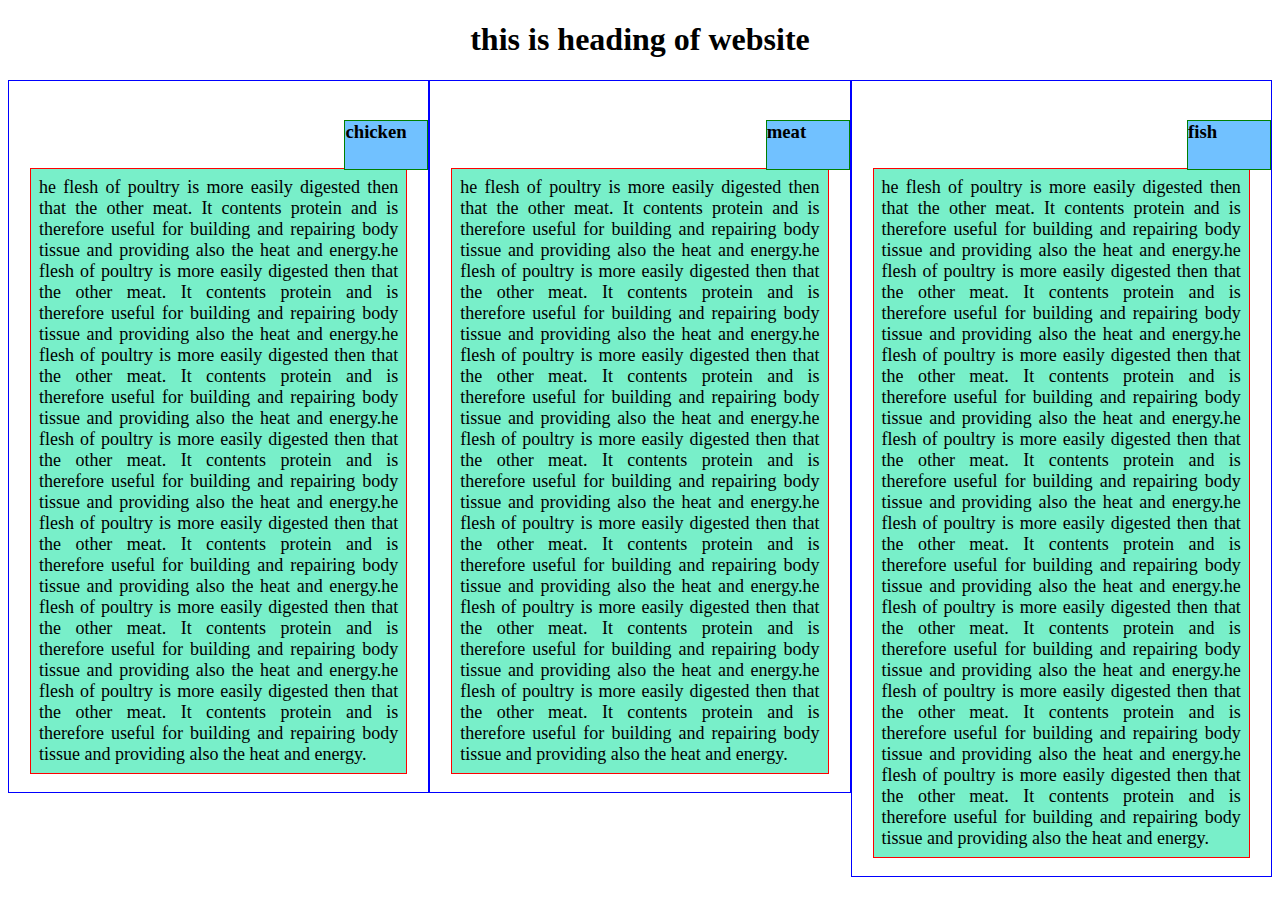
<file: module-2-solution/index.html>
<!DOCTYPE html>
<html>
<head>
	<title>responsive website demo</title>
	<meta charset="utf-8">
	<meta name="viewport"  content="width=device-width, initial-scale=1">
	<link rel="stylesheet" type="text/css" href="css/index.css">
</head>
<body>
	<div class="container-fluid">
		<div class="row">
			<h1>this is heading of website</h1>
			<div class="col-sm-12 col-md-6 col-lg-4">
				<h3>chicken</h3>
				<p>he flesh of poultry is more easily digested then that the other meat. It contents protein and is therefore useful for building and repairing body tissue and providing also the heat and energy.he flesh of poultry is more easily digested then that the other meat. It contents protein and is therefore useful for building and repairing body tissue and providing also the heat and energy.he flesh of poultry is more easily digested then that the other meat. It contents protein and is therefore useful for building and repairing body tissue and providing also the heat and energy.he flesh of poultry is more easily digested then that the other meat. It contents protein and is therefore useful for building and repairing body tissue and providing also the heat and energy.he flesh of poultry is more easily digested then that the other meat. It contents protein and is therefore useful for building and repairing body tissue and providing also the heat and energy.he flesh of poultry is more easily digested then that the other meat. It contents protein and is therefore useful for building and repairing body tissue and providing also the heat and energy.he flesh of poultry is more easily digested then that the other meat. It contents protein and is therefore useful for building and repairing body tissue and providing also the heat and energy.</p>
			</div>
			<div class="col-sm-12 col-md-6 col-lg-4">
				<h3>meat</h3>
				<p>he flesh of poultry is more easily digested then that the other meat. It contents protein and is therefore useful for building and repairing body tissue and providing also the heat and energy.he flesh of poultry is more easily digested then that the other meat. It contents protein and is therefore useful for building and repairing body tissue and providing also the heat and energy.he flesh of poultry is more easily digested then that the other meat. It contents protein and is therefore useful for building and repairing body tissue and providing also the heat and energy.he flesh of poultry is more easily digested then that the other meat. It contents protein and is therefore useful for building and repairing body tissue and providing also the heat and energy.he flesh of poultry is more easily digested then that the other meat. It contents protein and is therefore useful for building and repairing body tissue and providing also the heat and energy.he flesh of poultry is more easily digested then that the other meat. It contents protein and is therefore useful for building and repairing body tissue and providing also the heat and energy.he flesh of poultry is more easily digested then that the other meat. It contents protein and is therefore useful for building and repairing body tissue and providing also the heat and energy.</p>
			</div>
			<div class="col-sm-12 col-md-6 col-lg-4">
				<h3>fish</h3>
				<p>he flesh of poultry is more easily digested then that the other meat. It contents protein and is therefore useful for building and repairing body tissue and providing also the heat and energy.he flesh of poultry is more easily digested then that the other meat. It contents protein and is therefore useful for building and repairing body tissue and providing also the heat and energy.he flesh of poultry is more easily digested then that the other meat. It contents protein and is therefore useful for building and repairing body tissue and providing also the heat and energy.he flesh of poultry is more easily digested then that the other meat. It contents protein and is therefore useful for building and repairing body tissue and providing also the heat and energy.he flesh of poultry is more easily digested then that the other meat. It contents protein and is therefore useful for building and repairing body tissue and providing also the heat and energy.he flesh of poultry is more easily digested then that the other meat. It contents protein and is therefore useful for building and repairing body tissue and providing also the heat and energy.he flesh of poultry is more easily digested then that the other meat. It contents protein and is therefore useful for building and repairing body tissue and providing also the heat and energy.he flesh of poultry is more easily digested then that the other meat. It contents protein and is therefore useful for building and repairing body tissue and providing also the heat and energy.</p>
			</div>
			
		</div>
		
	</div>

</body>
</html>
</file>
<file: module-2-solution/css/index.css>
*{box-sizing: border-box;}
.row{width: 100%;}
h1{text-align:center; }
p{background-color: #78EFC9;
border: 1px red solid;
margin-left: auto;
margin-right: auto;
width: 90%;
text-align: justify;
padding: 8px;
font-family: "Times New Roman", Times, serif;
font-size: 18px;}
h3{position:relative;
top: 20px;
left: 80%;
border: 1px green solid;
width: 20%;
background-color: #71C1FF;
height: 50px; }
/*--------------------------------small device only----------------------*/
@media(max-width:767px ){
	.col-sm-1, .col-sm-2, .col-sm-3, .col-sm-4, .col-sm-5, .col-sm-6, .col-sm-7, .col-sm-8, .col-sm-9, .col-sm-10, .col-sm-11, .col-sm-12
	{float: left;}
	.col-sm-12{width:100%;
		border: 1px blue solid;}
	
}
/*--------------------------------medium device only----------------------*/
@media(min-width: 768px) {
	.col-md-6{width: 50%;
		float: left;
	border: 1px blue solid;}
}
/*--------------------------------large device only----------------------*/
@media(min-width: 992px){
	.col-lg-4{width: 33.33%;
		float: left;
	border: 1px blue solid;}
}
</file>
